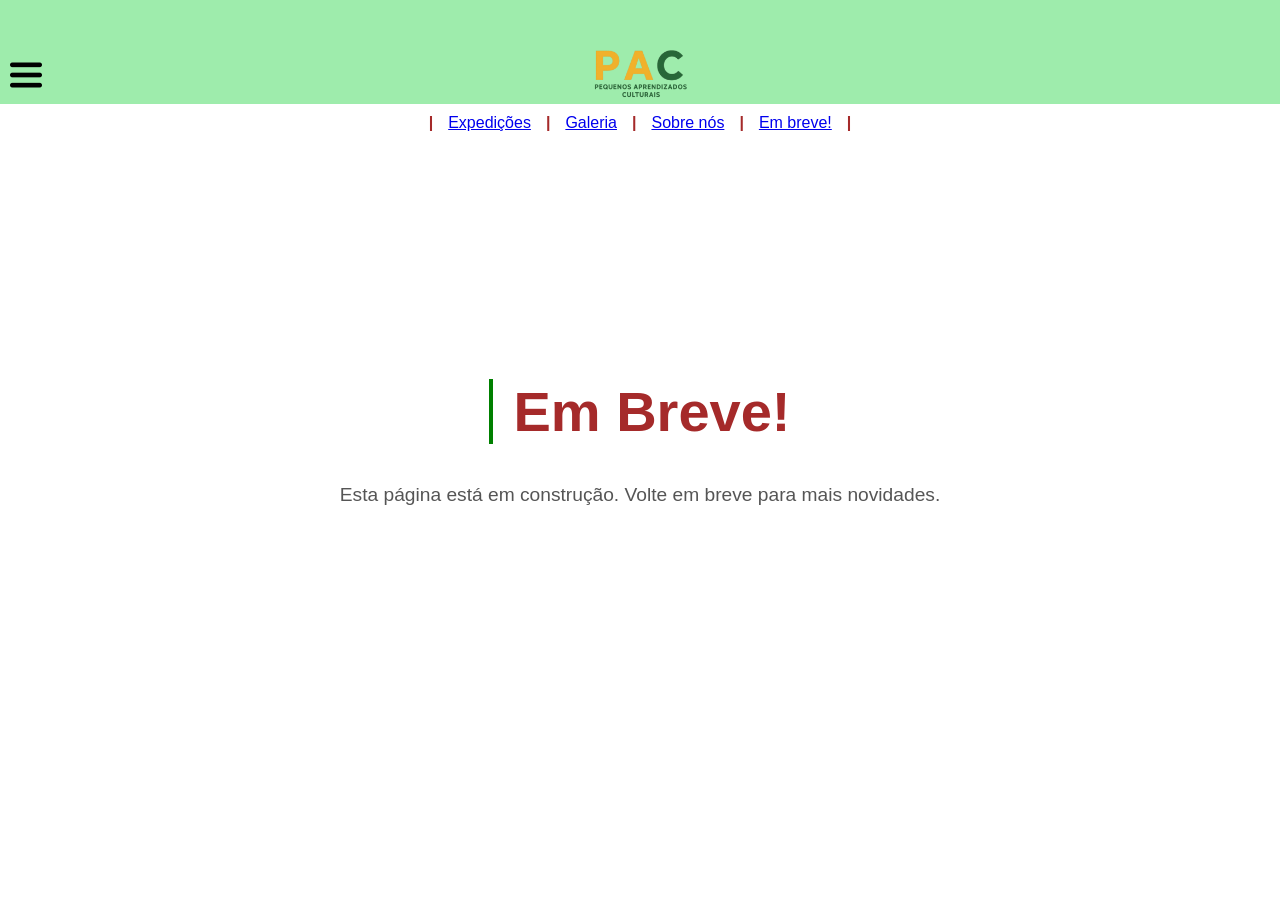
<file: coming-soon.html>
<!DOCTYPE html>
<html lang="pt-br">
<head>
    <meta charset="UTF-8">
    <meta name="viewport" content="width=device-width, initial-scale=1.0">
    <title>PAC - Em Breve</title>
    <link rel="stylesheet" href="style.css">
    <style>
        main {
            display: flex;
            align-items: center;
            justify-content: center;
            min-height: 60vh;
        }

        .coming-soon-container {
            text-align: center;
        }

        .coming-soon-container h1 {
            font-size: 3.5rem;
            color: brown;
            border-left: 4px solid green;
            padding-left: 20px;
            margin-bottom: 20px;
            display: inline-block;
        }

        .coming-soon-container p {
            font-size: 1.2rem;
            color: #555;
            margin-top: 20px;
        }
    </style>
</head>
<body>
    <header>
        <div class="header-row first-header-row">
            <input type="checkbox" name="menu" id="menu">
            <label for="menu">
                <img src="images/three-horizontal-lines-icon.png" alt="ícone de 3 linhas (menu)" class="menu-icon">
            </label>
            <p><img src="images/pac-logo-text(icon).png" alt="logo da PAC" height="50px"></p>
        </div>

        <nav class="header-row">
            <ul>
                <li><a href="coming-soon.html">Expedições</a></li>
                <li><a href="coming-soon.html">Galeria</a></li>
                <li><a href="coming-soon.html">Sobre nós</a></li>
                <li><a href="coming-soon.html">Em breve!</a></li>
            </ul>
        </nav>
    </header>

    <main>
        <div class="coming-soon-container">
            <h1>Em Breve!</h1>
            <p>Esta página está em construção. Volte em breve para mais novidades.</p>
        </div>
    </main>
</body>
</html>
</file>
<file: style.css>
* {
    padding: 0;
    margin: 0;
    box-sizing: border-box;
    font-family: Arial, Helvetica, sans-serif;
}

/* HEADER SETTINGS */

div.header-row, .header-row ul{
    display: flex;
    align-items: center;
}

div.header-row{
    justify-content: space-between;
    padding: 50px 10px 0 10px;
}

div.first-header-row {
    background-color: #9eecac;
    justify-content: center;
    position: relative;
}

.first-header-row label {
    position: absolute;
    left: 10px;
}

.header-row ul{
    padding: 10px 15px 40px 15px;
    justify-content: center;
}

.header-row ul li::before,
.header-row ul li:last-of-type::after {
    content: "|";
    font-weight: bold;
    padding: 0 15px;
    color: brown;

}

.header-row ul li:first-of-type::before{
    padding-left: 0;
}

.header-row ul li:last-of-type::after{
    padding-right: 0;
}

.header-row ul li{
    list-style-type: none;
}

header input[type="checkbox"]{
    display: none;
}


/* ARTICLE SETTINGS */

article .article-header {
    margin-bottom: 20px;
    font-size: 1rem;
    border-left: 2px solid green;
    padding-left: 5px;
    color: brown;
    
}

/* MAIN SETTINGS */

main {
    width: 90vw;
    margin: 0 auto;
}
</file>
